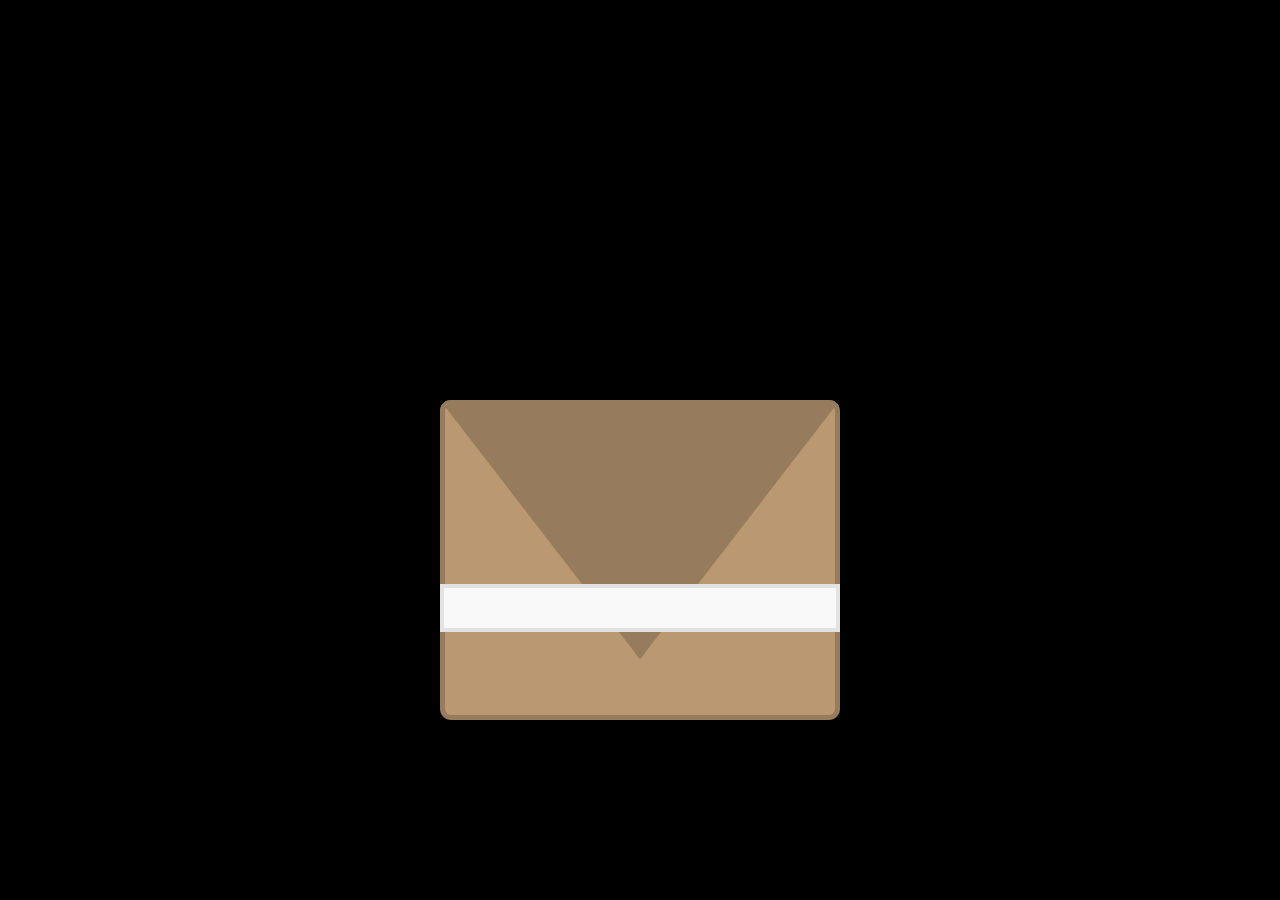
<file: index.html>
<html>
<link rel="stylesheet" href="pdd.css">
<body class="scissors">
  <div class="envelop">
    <div class="envelop__front-paper"></div>
    <div class="envelop__back-paper"></div>
    <div class="envelop__up-paper js-up-paper"></div>
    <div class="envelop__sticker js-sticker"></div>
    <div class="envelop__false-sticker"></div>
    <div class="envelop__content js-envelop-content">
      <div class="love-notes">
        <div class="note js-note">
          <div class="note__text">
            <p>
              Ooii, maaaryyyy! Essa é a primeira cartinha que faço  pvc, e quero fazer outras. Só queria registrar q vc é muito especial p mim e que gosto de ter vc por perto.
            </p>
          </div>
        </div>
        <div class="note js-note">
          <div class="note__text">
            <p>Engraçado como pequenas conversas podem mudar o dia da gnt. Apesar de vc me irritar às vezes e eu tambémm, vc tem o jeitinho de deixar as coisas mais leves, mesmo sem perceber.</p>
          </div>
        </div>
        <div class="note js-note">
          <div class="note__text">
            <p>Mesmo nos seus momentos de silencio, sua presença tem um jeito de acalmar. Acho que é por isso que gosto tanto de estar conversando com vc. Sem contar os nossos filminhos diários, que conseguem melhorar minha noite de uma forma incrível. É isso, espero q vc fique melhor, te amo gatona 💕</p>
          </div>
        </div>
      </div>
    </div>
  </div>

  <script src="https://cdnjs.cloudflare.com/ajax/libs/gsap/3.12.2/gsap.min.js"></script>
  <script src="pdd.js"></script>
</body>
</file>
<file: pdd.css>
* {
  padding: 0;
  margin: 0;
  box-sizing: border-box;
}

html,
body {
  height: 100%;
}

body {
  width: 100%;
  background-color: #000;
  font-size: 20px;
  display: flex;
  justify-content: center;
  align-items: center;
}
@media (max-height: 500px) {
  body {
    margin: 25% 0 25% 0;
  }
}

.envelop {
  width: 15rem;
  height: 10rem;
  position: absolute;
  left: 0;
  right: 0;
  margin: auto;
}
@media (min-width: 400px) and (max-width: 600px) {
  .envelop {
    width: 20rem;
    height: 15rem;
  }
}
@media (min-width: 600px) {
  .envelop {
    width: 25rem;
    height: 20rem;
  }
}
@media (min-width: 600px) and (min-height: 600px) {
  .envelop {
    bottom: 20%;
  }
}
.envelop__front-paper {
  width: 100%;
  height: 100%;
  bottom: 0;
  left: 0;
  position: absolute;
  border-radius: 0.7rem;
  border: 0.35rem solid #967b5c;
  background-color: #ba9872;
  clip-path: polygon(100% 0%, 50% 70%, 0% 0%, 0% 100%, 100% 100%);
  z-index: 300;
}
.envelop__back-paper {
  width: 100%;
  height: 100%;
  bottom: 0;
  left: 0;
  position: absolute;
  border-radius: 0.7rem;
  background-color: #967b5c;
  clip-path: polygon(0% 0%, 100% 0%, 90% 100%, 0% 90%);
  z-index: 100;
}
.envelop__up-paper {
  width: 100%;
  height: 100%;
  bottom: 0;
  left: 0;
  position: relative;
  border-radius: 0.7rem;
  background-color: #967b5c;
  z-index: 400;
  clip-path: polygon(0% 0%, 100% 0%, 50% 81%);
}
.envelop__sticker {
  width: 100%;
  height: 20%;
  position: absolute;
  margin: auto;
  top: 30%;
  left: 0;
  bottom: 0;
  right: 0;
  z-index: 400;
  background-image: url("https://www.freepnglogos.com/uploads/heart-png/emoji-heart-33.png");
  background-color: #f9f9f9;
  border: 0.3rem solid #e2e2e2;
  background-size: 2rem;
  background-position: center;
}
@media (max-width: 400px) {
  .envelop__sticker {
    background-size: 1.2rem;
  }
}
@media (min-width: 600px) {
  .envelop__sticker {
    height: 15%;
  }
}
.envelop__false-sticker {
  width: 20%;
  height: 20%;
  position: absolute;
  margin: auto;
  top: 30%;
  left: 80%;
  bottom: 0;
  right: 0;
  z-index: 300;
  background-image: url("https://www.freepnglogos.com/uploads/heart-png/emoji-heart-33.png");
  background-color: #f9f9f9;
  border: 0.3rem solid #e2e2e2;
  background-size: 2rem;
  background-position: center;
}
@media (max-width: 400px) {
  .envelop__false-sticker {
    background-size: 1.2rem;
  }
}
@media (min-width: 600px) {
  .envelop__false-sticker {
    height: 15%;
  }
}
.envelop__content {
  width: 100%;
  height: 100%;
  bottom: 0;
  left: 0;
  position: absolute;
  z-index: 200;
}

.love-notes {
  width: 100%;
  height: 100%;
  display: flex;
  flex-direction: column;
  align-items: center;
}

.note {
  width: 95%;
  height: 30%;
  background-color: #f9f9f9;
  position: absolute;
  overflow: hidden;
  transition: height 0.5s, opacity 0.25s;
  box-shadow: 0px 0px 5px 0px rgba(0, 0, 0, 0.75);
}
.note:nth-child(1) {
  bottom: 60%;
}
.note:nth-child(2) {
  bottom: 40%;
}
.note:nth-child(3) {
  bottom: 20%;
}
.note:hover {
  cursor: pointer;
  height: 45%;
}
.note__text {
  font-family: "Sofia";
  padding: 1rem;
  overflow-y: auto;
  max-height: 280px;
}
.note__text p {
  font-size: 0.9rem;
  margin-bottom: 1rem;
  text-align: center;
}
@media (min-width: 300px) and (max-width: 600px) {
  .note__text p {
    font-size: 1.025rem;
  }
}
@media (min-width: 600px) {
  .note__text p {
    font-size: 1.15rem;
  }
}

.scissors {
  cursor: url("https://i.postimg.cc/GtLCdKxR/sisors.png"), pointer;
}
.scissors:active {
  cursor: url("https://i.postimg.cc/GtXQ7WPZ/pngwing-com.png"), pointer;
}

.cursor {
  cursor: pointer;
}
</file>
